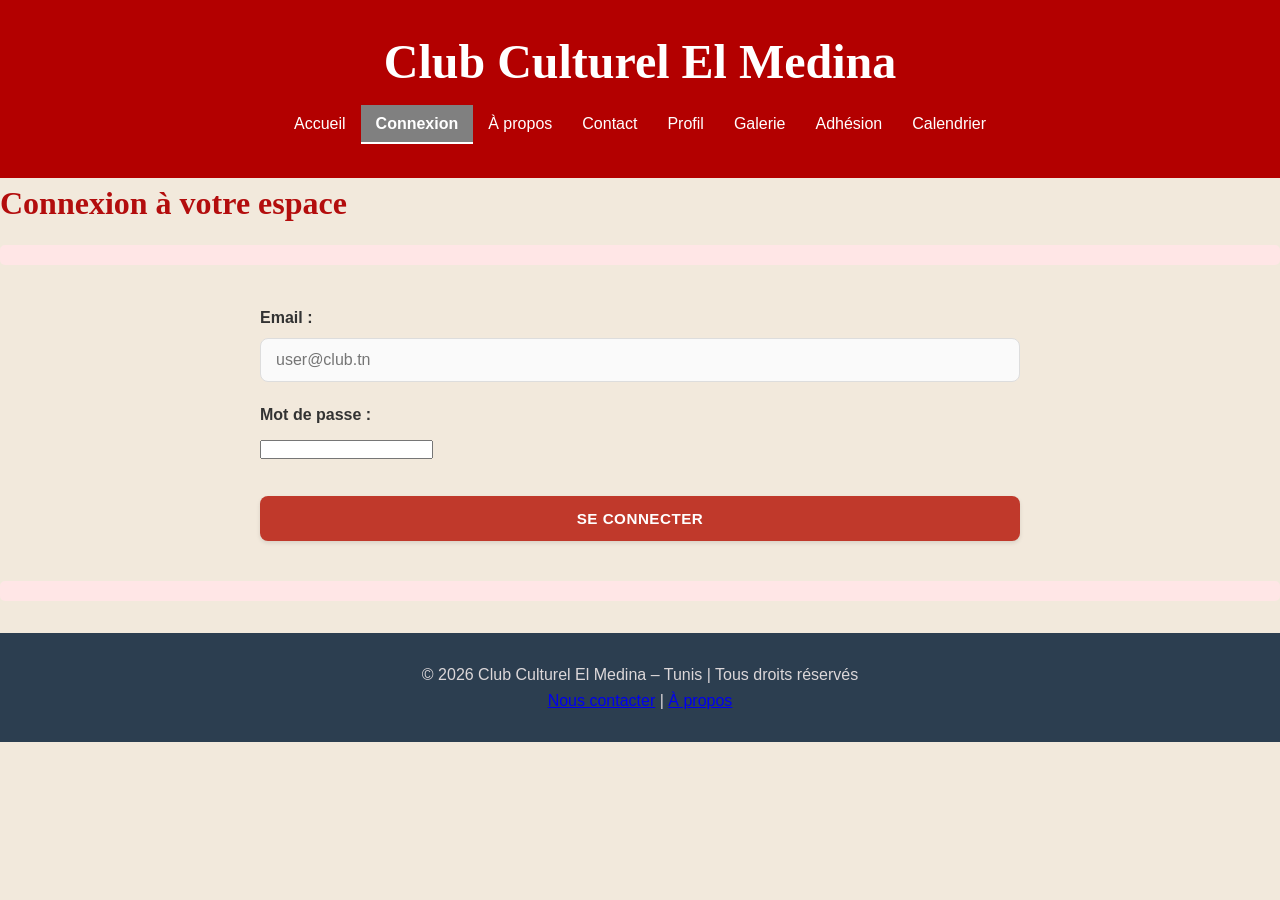
<file: index.html>
<!doctype html>
<html lang="fr">
  <head>
    <meta charset="utf-8" />
    <meta name="description" content=" Club Culturel El Medina (Tunis)" />
    <meta name="viewport" content="width=device-width, initial-scale=1.0" />
    <title>Connexion - Club Culturel El Medina (Tunis)</title>
    <link rel="stylesheet" href="css/style.css" />
  </head>

  <body class="theme-club">
    <header class="site-header">
      <div class="logo">
        <h1>Club Culturel El Medina</h1>
      </div>
      <input type="checkbox" id="menu-toggle" hidden />
      <label for="menu-toggle" class="burger">
        <span></span>
        <span></span>
        <span></span>
      </label>
      <nav class="main-nav" aria-label="Menu principal">
        <ul class="nav-list menu-desktop">
          <li><a href="home.html">Accueil</a></li>
          <li><a href="index.html" class="active">Connexion</a></li>
          <li><a href="about.html">À propos</a></li>
          <li><a href="contact.html">Contact</a></li>
          <li><a href="profile.html">Profil</a></li>
          <li><a href="galerie.html">Galerie</a></li>
          <li><a href="adhesion.html">Adhésion</a></li>
          <li><a href="calendrier.html">Calendrier</a></li>
        </ul>
        <div class="menu-mobile" hidden>
          <a href="home.html">Accueil</a>
          <a href="index.html">Connexion</a>
          <a href="about.html">À propos</a>
          <a href="contact.html">Contact</a>
          <a href="profile.html">Profil</a>
          <a href="galerie.html">Galerie</a>
          <a href="adhesion.html">Adhésion</a>
          <a href="calendrier.html">Calendrier</a>
        </div>
      </nav>
      <label for="menu-toggle" class="menu-overlay"></label>
    </header>

    <main>
      <h2>Connexion à votre espace</h2>
      <div id="error-message" class="error"></div>
      <form id="login-form" class="form-container">
        <div class="form-group">
          <label for="email">Email :</label>
          <input
            type="email"
            id="email"
            name="email"
            placeholder="user@club.tn"
            required
          />
        </div>

        <div class="form-group">
          <label for="password">Mot de passe :</label>
          <input type="password" id="password" name="password" required />
        </div>

        <button type="submit" class="btn btn-primary">Se connecter</button>
      </form>
      <div id="error-message" class="error"></div>
    </main>

    <footer class="site-footer">
      <p>© 2026 Club Culturel El Medina – Tunis | Tous droits réservés</p>
      <p>
        <a href="contact.html">Nous contacter</a> |
        <a href="about.html">À propos</a>
      </p>
    </footer>
    <script src="js/script.js"></script>
  </body>
</html>
</file>
<file: css/style.css>
* {
  margin: 0;
  padding: 0;
  box-sizing: border-box;
}

body {
  font-family: Arial, "Segoe UI", Tahoma, sans-serif;
  font-size: 16px;
  color: black;
  background-color: rgb(242, 233, 220);
  line-height: 1.6;
}

h1,
h2,
h3 {
  font-family: serif;
  margin-bottom: 15px;
}

h1 {
  font-size: 2.5em;
  color: white;
}

h2 {
  font-size: 2em;
  color: rgb(179, 13, 13);
}

h3 {
  font-size: 1.5em;
  color: rgb(241, 63, 63);
}

.site-header {
  background-color: #b30000;
  color: rgba(242, 234, 234, 0.893);
  padding: 1.5em 2rem;
  text-align: center;
  display: flex;
  flex-direction: column;
  align-items: center;
  position: relative;
}

.logo h1 {
  font-size: 3em;
  margin: 0;
}

.nav-list {
  display: flex;
  flex-wrap: nowrap;
  justify-content: center;
  padding: 10px;
  list-style: none;
}

.nav-list a {
  color: white;
  text-decoration: none;
  padding: 10px 15px;
}

.nav-list a:hover {
  background-color: transparent;
}

.active {
  background-color: gray;
  font-weight: bold;
  border-bottom: 2px solid white;
}

.burger {
  display: none;
  flex-direction: column;
  justify-content: space-around;
  width: 30px;
  height: 25px;
  cursor: pointer;
  z-index: 1001;
}

.burger span {
  width: 100%;
  height: 3px;
  background-color: white;
  border-radius: 10px;
  transition: all 0.3s ease-in-out;
}

.menu-mobile {
  display: none;
  flex-direction: column;
  background-color: #fbf8ec;
  position: absolute;
  top: 100%;
  left: 0;
  width: 100%;
  padding: 20px;
  z-index: 1000;
}

.menu-mobile a {
  color: black;
  text-decoration: none;
  padding: 15px 0;
  border-bottom: 2px solid transparent;
}
.menu-mobile a:hover {
  background-color: #fae9d5;
  border-bottom: 2px solid transparent;
  border-radius: 8px;
}

@media (max-width: 768px) {
  .nav-list {
    display: none;
  }

  .burger {
    display: flex;
    position: absolute;
    left: 20px;
    top: 50%;
    transform: translateY(-50%);
  }

  #menu-toggle:checked ~ .burger span:nth-child(1) {
    transform: translateY(8px) rotate(45deg);
  }

  #menu-toggle:checked ~ .burger span:nth-child(2) {
    opacity: 0;
  }

  #menu-toggle:checked ~ .burger span:nth-child(3) {
    transform: translateY(-8px) rotate(-45deg);
  }

  #menu-toggle:checked ~ .main-nav .menu-mobile {
    display: flex;
  }

  .site-header {
    padding: 15px 20px;
    flex-direction: row;
    justify-content: space-between;
    text-align: left;
  }

  .logo {
    margin-left: 50px;
  }

  .logo h1 {
    font-size: 1.8em;
  }

  /* Responsive pour grille d'événements */
  .grid-evenements {
    flex-direction: column;
    gap: 15px;
  }

  .card-event {
    flex: 1 1 300px;
    min-width: 90%;
    max-width: 350px;
    margin: 0 auto;
  }

  .card-event h3 {
    font-size: 1.2em; /* Réduire la taille des titres sur mobile */
  }

  /* Responsive pour galerie */
  .galerie-photos {
    flex-direction: column;
    gap: 15px;
  }

  .galerie-photos figure {
    min-width: 100%;
    max-width: 80%;
    margin: 0 auto;
  }

  .galerie-photos img {
    height: 200px;
  }
}

/* Tablette : carte event et galerie en largeur */
@media (min-width: 769px) and (max-width: 1024px) {
  .grid-evenements {
    flex-direction: row;
    justify-content: center;
    gap: 20px;
  }

  .card-event {
    flex: 1 1 calc(45% - 20px);
    min-width: 280px;
    max-width: calc(45% - 20px);
    margin: 0;
  }

  .galerie-photos {
    flex-direction: row;
    justify-content: center;
    gap: 20px;
  }

  .galerie-photos figure {
    flex: 1 1 calc(45% - 20px);
    min-width: 280px;
    max-width: calc(45% - 20px);
    margin: 0;
  }
}

/* Grille d'événements */
.grid-evenements {
  display: flex;
  flex-wrap: wrap;
  gap: 20px;
  padding: 20px;
  margin: 20px 0;
  justify-content: center;
  align-items: stretch;
}

.card-event {
  flex: 0 1 300px;
  min-width: 280px;
  border: 1px solid #ddd;
  border-radius: 10px;
  background-color: white;
  box-shadow: 0 4px 8px rgba(0, 0, 0, 0.1);
  transition: transform 0.3s;
  display: flex;
  flex-direction: column;
  min-height: 460px;
}

.card-event:hover {
  transform: translateY(-5px);
  box-shadow: 0 4px 12px rgba(0, 0, 0, 0.15);
}

.card-event img {
  width: 100%;
  height: 200px;
  object-fit: cover;
}

.card-event h3,
.card-event p {
  padding: 10px;
  margin: 0;
  color: crimson; /* Titres en couleur crimson */
}

.card-event a.btn {
  margin-top: auto; /* Aligne le bouton en bas de la carte */
  margin: 10px;
  align-self: stretch; /* Étend le bouton sur toute la largeur */
}

/* Galerie photos */
.galerie-photos {
  display: flex;
  flex-wrap: wrap;
  gap: 20px;
  padding: 20px;
  margin: 20px 0;
  justify-content: center;
}

.galerie-photos figure {
  flex: 0 1 30%;
  min-width: 280px;
  border: 1px solid #ddd;
  border-radius: 8px;
  overflow: hidden;
  background-color: white;
  box-shadow: 0 2px 8px rgba(0, 0, 0, 0.1);
  transition:
    transform 0.3s,
    box-shadow 0.3s;
}

.galerie-photos figure:hover {
  transform: translateY(-5px);
  box-shadow: 0 4px 12px rgba(0, 0, 0, 0.15);
}

.galerie-photos img {
  width: 100%;
  height: 200px;
  object-fit: cover;
  display: block;
}

.galerie-photos figcaption {
  padding: 15px;
  font-size: 0.95rem;
  font-weight: bold;
  color: #333;
  background: #fff;
  border-top: 1px solid #eee;
}

.event-image {
  display: block;
  width: 100%;
  max-width: 500px;
  height: auto;
  margin: 24px auto;
  border-radius: 18px;
  box-shadow: 0 14px 32px rgba(0, 0, 0, 0.14);
  border: 1px solid rgba(0, 0, 0, 0.08);
  object-fit: contain;
}

/* Responsive pour mobiles : réduire l'image et marges */
@media (max-width: 768px) {
  .event-image {
    max-width: 95%;
    margin: 16px auto;
    border-radius: 12px;
    box-shadow: 0 8px 16px rgba(0, 0, 0, 0.12);
  }
}

/* Responsive pour très petits écrans (smartphones) */
@media (max-width: 480px) {
  .event-image {
    max-width: 100%;
    padding: 0 10px;
    margin: 12px auto;
    border-radius: 10px;
  }
}

/* Conteneur pour le contenu de l'événement (description et boutons) */
.event-content {
  max-width: 760px;
  margin: 0 auto;
  padding: 20px;
  display: flex;
  flex-direction: column;
  gap: 15px;
}

/* Conteneur pour les boutons d'action */
.event-actions {
  display: flex;
  flex-direction: column;
  gap: 10px;
  margin-top: 10px;
}

.event-actions .btn {
  width: 100%;
  text-align: center;
}

/* Style pour les infos et description */
#event-infos,
#event-description {
  line-height: 1.8;
  color: #333;
  text-align: justify;
}

.infos {
  font-weight: 600;
  color: #b30000;
  font-size: 1.05em;
}

.site-footer {
  background-color: #2c3e50;
  color: rgba(242, 234, 234, 0.893);
  text-align: center;
  padding: 1.8em;
  margin-top: 2rem;
}

.btn {
  padding: 12px 24px;
  border-radius: 8px;
  cursor: pointer;
  transition: all 0.3s ease;
  text-decoration: none;
  display: inline-flex;
  align-items: center;
  justify-content: center;
  height: 45px;
  font-weight: 600;
  border: none;
  box-shadow: 0 2px 4px rgba(0, 0, 0, 0.1);
}

.btn:hover {
  box-shadow: 0 4px 8px rgba(0, 0, 0, 0.15);
  transform: translateY(-2px);
}

.btn:active {
  transform: translateY(0);
  box-shadow: 0 1px 2px rgba(0, 0, 0, 0.1);
}

.btn-primary {
  background-color: #c0392b;
  color: white;
}

.btn-primary:hover {
  background-color: #e74c3c;
  color: white;
}

.btn-primary:active {
  background-color: #a93226;
}

.btn-secondary {
  background-color: #95a5a6;
  color: white;
}

.btn-secondary:hover {
  background-color: #7f8c8d;
  color: white;
}

.btn-secondary:active {
  background-color: #6c7a7b;
}

/* Boutons sous les formulaires */
form .btn {
  margin-top: 15px;
  width: 100%;
  font-weight: 700;
  text-transform: uppercase;
  letter-spacing: 0.5px;
  font-size: 0.95rem;
}

form .btn + .btn {
  margin-top: 10px;
}

/* Call-to-action button centered below gallery */
.call-to-action {
  display: flex;
  justify-content: center;
  margin: 40px 0;
  padding: 20px;
}

/* Boutons sous les images (dans les galeries et cartes) */
.card-event .btn,
.galerie-photos + .btn,
.event-image + .btn {
  margin-top: 20px;
  display: block;
}

/* Boutons au sein des conteneurs flex */
.event-actions .btn {
  width: 100%;
  text-align: center;
}

/* Style particulier pour les boutons dans les sections d'actions */
.profile-actions .btn,
.action-buttons .btn {
  padding: 12px 20px;
  font-size: 0.95rem;
  min-width: 140px;
  transition: all 0.3s ease;
}

/* Affichage des messages d'erreur */
.error {
  color: #e74c3c;
  background-color: #ffe6e6;
  padding: 10px;
  border-radius: 5px;
  margin: 10px 0;
}
.success {
  color: #27ae60;
  background-color: #e8f8f0;
  padding: 12px;
  border-radius: 6px;
  margin: 15px 0;
  border: 1px solid #27ae60;
}

/* ============================================================
   STYLES SPECIFIQUES POUR LE FORMULAIRE D'ADHESION (PRO)
   ============================================================ */

/* Conteneur principal pour limiter la largeur sur PC */
.form-container {
  max-width: 800px;
  margin: 40px auto;
  padding: 0 20px;
}

/* Style de la "Carte" du formulaire */
#register-form {
  background-color: white;
  padding: 40px;
  border-radius: 15px;
  box-shadow: 0 10px 30px rgba(0, 0, 0, 0.1);
  border: 1px solid rgba(0, 0, 0, 0.05);
}

/* Styling des titres à l'intérieur du formulaire */
#register-form h2 {
  text-align: center;
  margin-top: 0;
  margin-bottom: 30px;
  border-bottom: 2px solid #b30000;
  display: inline-block;
  padding-bottom: 5px;
}

/* Organisation des groupes de champs (Fieldsets) */
fieldset {
  border: none;
  margin-bottom: 30px;
  padding: 0;
}

legend {
  font-weight: bold;
  font-size: 1.2rem;
  color: #2c3e50; /* Couleur sombre du footer pour le contraste */
  margin-bottom: 15px;
  display: block;
  width: 100%;
}

/* Layout des labels et inputs */
.form-group {
  margin-bottom: 20px;
}

label {
  display: block;
  font-weight: 600;
  margin-bottom: 8px;
  color: #333;
}

/* Amélioration des champs de saisie */
input[type="text"],
input[type="email"],
input[type="number"],
input[type="date"],
select,
textarea {
  width: 100%;
  padding: 12px 15px;
  border: 1.5px solid #ddd;
  border-radius: 8px;
  font-family: inherit;
  font-size: 1rem;
  transition: all 0.3s ease;
  background-color: #fafafa;
}

/* Effet interactif quand on clique dans un champ */
input:focus,
select:focus,
textarea:focus {
  outline: none;
  border-color: #b30000;
  background-color: white;
  box-shadow: 0 0 0 4px rgba(179, 0, 0, 0.1);
}

/* Ajustement pour le textarea */
textarea {
  resize: vertical;
  min-height: 120px;
}

/* Harmonisation du bouton avec tes classes existantes */
#register-form .btn.btn-primary {
  width: 100%;
  font-weight: bold;
  text-transform: uppercase;
  letter-spacing: 1px;
  margin-top: 10px;
  cursor: pointer;
}

/* Responsive : sur mobile, on réduit un peu le padding */
@media (max-width: 768px) {
  #register-form {
    padding: 25px 15px;
  }
}

/* Conteneur pour les boutons sous les formulaires */
.form-actions {
  display: flex;
  flex-direction: column;
  gap: 10px;
  margin-top: 20px;
}

.form-actions .btn {
  width: 100%;
}

.form-actions .btn + .btn {
  margin-top: 10px;
}

/* ============================================================
   STYLES POUR LA PAGE PROFIL (GRID SYSTEM)
   ============================================================ */

/* Grille des inscriptions avec système grid moderne */
.inscriptions-grid {
  display: grid;
  grid-template-columns: repeat(auto-fill, minmax(320px, 1fr));
  gap: 25px;
  padding: 30px 20px;
  margin: 30px 0;
  background-color: transparent;
}

/* Carte d'inscription - Design moderne et professionnel */
.card-inscription {
  background-color: white;
  border-radius: 12px;
  box-shadow: 0 2px 8px rgba(0, 0, 0, 0.08);
  transition: all 0.3s ease;
  overflow: hidden;
  display: flex;
  flex-direction: column;
  height: 100%;
}

/* Effet au survol de la carte */
.card-inscription:hover {
  box-shadow: 0 8px 16px rgba(0, 0, 0, 0.12);
  transform: translateY(-4px);
}

/* En-tête de la carte avec titre et numéro */
.card-header {
  background: linear-gradient(135deg, #b30000 0%, #8b0000 100%);
  color: white;
  padding: 20px;
  display: flex;
  justify-content: space-between;
  align-items: center;
}

.card-header h4 {
  margin: 0;
  font-size: 1.3em;
  color: white;
}

.card-index {
  background-color: rgba(255, 255, 255, 0.2);
  padding: 4px 12px;
  border-radius: 20px;
  font-size: 0.85em;
  font-weight: bold;
}

/* Corps de la carte */
.card-body {
  padding: 20px;
  flex-grow: 1;
  display: flex;
  flex-direction: column;
  gap: 12px;
}

/* Chaque champ dans la carte */
.card-field {
  display: grid;
  grid-template-columns: 120px 1fr;
  gap: 10px;
  padding: 8px 0;
  border-bottom: 1px solid #f0f0f0;
}

.card-field:last-child {
  border-bottom: none;
}

.card-field strong {
  color: #b30000;
  font-weight: 600;
  word-break: break-word;
}

.card-field span {
  color: #333;
  word-break: break-word;
}

/* Aucune inscription message */
.no-inscriptions {
  grid-column: 1 / -1;
  text-align: center;
  padding: 60px 20px;
  color: #999;
  font-size: 1.1em;
  background-color: white;
  border-radius: 12px;
  border: 2px dashed #ddd;
}

/* Section utilisateur */
.user-info {
  background-color: white;
  padding: 20px;
  border-radius: 12px;
  margin: 20px 0;
  box-shadow: 0 2px 8px rgba(0, 0, 0, 0.08);
  border-left: 4px solid #b30000;
}

.user-info p {
  margin: 0;
  font-size: 1em;
}

.user-info strong {
  color: #b30000;
}

/* Boutons d'action du profil */
.profile-actions {
  display: flex;
  justify-content: center;
  gap: 15px;
  padding: 30px 20px;
  margin-top: 20px;
}

.profile-actions .btn {
  width: auto;
  min-width: 150px;
}

/* Responsive pour tablettes (768px à 1024px) */
@media (max-width: 1024px) {
  .inscriptions-grid {
    grid-template-columns: repeat(auto-fill, minmax(280px, 1fr));
    gap: 20px;
    padding: 25px 15px;
  }

  .card-field {
    grid-template-columns: 110px 1fr;
  }
}

/* Responsive pour mobiles (moins de 768px) */
@media (max-width: 768px) {
  .inscriptions-grid {
    grid-template-columns: 1fr;
    gap: 15px;
    padding: 20px 10px;
  }

  .card-header {
    padding: 15px;
  }

  .card-header h4 {
    font-size: 1.1em;
  }

  .card-body {
    padding: 15px;
    gap: 10px;
  }

  .card-field {
    grid-template-columns: 100px 1fr;
    gap: 8px;
  }

  .card-field strong {
    font-size: 0.95em;
  }

  .card-field span {
    font-size: 0.95em;
  }

  .profile-actions {
    flex-direction: column;
    gap: 10px;
    padding: 20px 15px;
  }

  .profile-actions .btn {
    width: 100%;
  }

  .user-info {
    padding: 15px;
  }

  .no-inscriptions {
    padding: 40px 15px;
    font-size: 1em;
  }
}

/* ============================================================
   STYLES POUR LE TABLEAU DES ÉVÉNEMENTS (CALENDRIER)
   ============================================================ */

/* Conteneur du tableau pour gestion de l'overflow */
.table-container {
  width: 100%;
  padding: 0 20px;
  margin: 20px 0;
  overflow-x: auto;
  -webkit-overflow-scrolling: touch;
}

table {
  width: 100%;
  border-collapse: collapse;
  margin: 30px auto;
  background-color: white;
  border-radius: 12px;
  overflow: hidden;
  box-shadow: 0 4px 12px rgba(0, 0, 0, 0.1);
}

table caption {
  font-size: 1.3em;
  font-weight: bold;
  color: #b30000;
  padding: 20px;
  text-align: left;
  background-color: #fbf8ec;
}

/* En-tête du tableau */
thead {
  background: linear-gradient(135deg, #b30000 0%, #8b0000 100%);
}

th {
  color: white;
  padding: 16px;
  text-align: left;
  font-weight: 600;
  font-size: 1em;
  letter-spacing: 0.5px;
}

/* Corps du tableau */
td {
  padding: 16px;
  border-bottom: 1px solid #e0e0e0;
  color: #333;
  font-size: 0.95em;
}

/* Ligne du tableau au survol */
tbody tr {
  transition: all 0.3s ease;
}

tbody tr:hover {
  background-color: #fff8f0;
  box-shadow: 0 2px 8px rgba(179, 0, 0, 0.1);
  transform: scale(1.01);
}

tbody tr:last-child td {
  border-bottom: none;
}

/* Colonne "Détails" - centrage des boutons */
td:last-child {
  text-align: center;
}

/* Style des boutons dans le tableau */
table .btn {
  padding: 10px 18px;
  font-size: 0.9rem;
  min-width: 120px;
  border-radius: 8px;
  transition: all 0.3s ease;
  display: inline-block;
}

table .btn-primary {
  background-color: #b30000;
  color: white;
  text-decoration: none;
}

table .btn-primary:hover {
  background-color: #8b0000;
  box-shadow: 0 6px 16px rgba(179, 0, 0, 0.3);
  transform: translateY(-2px);
}

table .btn-primary:active {
  background-color: #700000;
  transform: translateY(0);
}

/* Responsive pour tablettes */
@media (max-width: 1024px) {
  table {
    font-size: 0.95em;
  }

  th,
  td {
    padding: 12px;
  }

  th {
    font-size: 0.95em;
  }
}

/* Responsive pour mobiles */
@media (max-width: 768px) {
  table {
    font-size: 0.85em;
    border-radius: 8px;
  }

  table caption {
    font-size: 1.1em;
    padding: 15px;
  }

  th,
  td {
    padding: 10px 8px;
  }

  th {
    font-size: 0.85em;
    white-space: nowrap;
  }

  /* Masquer colonne Lieu sur très petits écrans */
  @media (max-width: 480px) {
    th:nth-child(3),
    td:nth-child(3) {
      display: none;
    }

    table .btn {
      padding: 8px 12px;
      font-size: 0.8rem;
      min-width: 100px;
    }
  }
}

/* ============================================================
   STYLES POUR LA GRILLE DES MEMBRES (ABOUT PAGE)
   ============================================================ */

.members-section {
  padding: 40px 20px;
  margin: 40px 0;
}

.members-section h2 {
  text-align: center;
  margin-bottom: 40px;
  font-size: 2.2em;
}

/* Grille des cartes de membres */
.members-grid {
  display: grid;
  grid-template-columns: repeat(auto-fill, minmax(300px, 1fr));
  gap: 25px;
  padding: 20px;
  max-width: 1200px;
  margin: 0 auto;
}

/* Carte membre - Design professionnel */
.card-member {
  background-color: white;
  border: 2px solid #b30000;
  border-radius: 12px;
  box-shadow: 0 4px 12px rgba(0, 0, 0, 0.08);
  transition: all 0.3s ease;
  overflow: hidden;
  display: flex;
  flex-direction: column;
  text-align: center;
}

/* Effet au survol */
.card-member:hover {
  box-shadow: 0 8px 20px rgba(179, 0, 0, 0.15);
  transform: translateY(-5px);
  border-color: #8b0000;
}

/* En-tête de la carte avec icône */
.card-member-header {
  background: linear-gradient(135deg, #b30000 0%, #8b0000 100%);
  color: white;
  padding: 30px 20px;
  display: flex;
  flex-direction: column;
  align-items: center;
  gap: 15px;
}

.member-icon {
  font-size: 3em;
  line-height: 1;
}

.card-member-header h3 {
  margin: 0;
  font-size: 1.4em;
  color: white;
  word-wrap: break-word;
}

/* Corps de la carte */
.card-member-body {
  padding: 25px 20px;
  flex-grow: 1;
  display: flex;
  flex-direction: column;
  gap: 15px;
}

.member-bio {
  font-size: 0.95em;
  line-height: 1.6;
  color: #333;
  font-style: italic;
  margin: 0;
  min-height: 60px;
  display: flex;
  align-items: center;
  justify-content: center;
}

.member-date {
  margin: 0;
  font-size: 0.9em;
  color: #666;
  padding-top: 15px;
  border-top: 1px solid #f0f0f0;
}

.member-date strong {
  color: #b30000;
}

/* Message pour aucun membre */
.no-members {
  grid-column: 1 / -1;
  text-align: center;
  padding: 60px 20px;
  color: #999;
  font-size: 1.1em;
  background-color: white;
  border-radius: 12px;
  border: 2px dashed #ddd;
}

/* Responsive pour tablettes */
@media (max-width: 1024px) {
  .members-grid {
    grid-template-columns: repeat(auto-fill, minmax(280px, 1fr));
    gap: 20px;
    padding: 15px;
  }

  .card-member-header {
    padding: 25px 15px;
    gap: 10px;
  }

  .member-icon {
    font-size: 2.5em;
  }

  .card-member-header h3 {
    font-size: 1.2em;
  }
}

/* Responsive pour mobiles */
@media (max-width: 768px) {
  .members-section {
    padding: 20px 10px;
    margin: 20px 0;
  }

  .members-section h2 {
    font-size: 1.8em;
    margin-bottom: 25px;
  }

  .members-grid {
    grid-template-columns: 1fr;
    gap: 15px;
    padding: 10px;
  }

  .card-member {
    border: 2px solid #b30000;
  }

  .card-member-header {
    padding: 20px 15px;
    gap: 12px;
  }

  .member-icon {
    font-size: 2.2em;
  }

  .card-member-header h3 {
    font-size: 1.1em;
  }

  .card-member-body {
    padding: 20px 15px;
    gap: 12px;
  }

  .member-bio {
    font-size: 0.9em;
    min-height: 50px;
  }

  .member-date {
    font-size: 0.85em;
    padding-top: 10px;
  }

  .no-members {
    padding: 40px 15px;
    font-size: 1em;
  }
}

/* Styles pour les boutons d'action des cartes membres */
.card-member-actions {
  display: flex;
  gap: 10px;
  margin-top: 15px;
  justify-content: center;
}

.card-member-actions .btn {
  flex: 1;
  padding: 10px 15px;
  font-size: 0.9rem;
  border: none;
  border-radius: 6px;
  cursor: pointer;
  transition: all 0.3s ease;
  font-weight: 600;
  display: inline-flex;
  align-items: center;
  justify-content: center;
  height: auto;
  min-height: 40px;
}

.btn-edit {
  background-color: #3498db;
  color: white;
}

.btn-edit:hover {
  background-color: #2980b9;
  box-shadow: 0 4px 8px rgba(52, 152, 219, 0.3);
  transform: translateY(-2px);
}

.btn-edit:active {
  background-color: #1f618d;
  transform: translateY(0);
}

.btn-delete {
  background-color: #e74c3c;
  color: white;
}

.btn-delete:hover {
  background-color: #c0392b;
  box-shadow: 0 4px 8px rgba(231, 76, 60, 0.3);
  transform: translateY(-2px);
}

.btn-delete:active {
  background-color: #a93226;
  transform: translateY(0);
}

/* Responsive pour les boutons sur mobiles */
@media (max-width: 768px) {
  .card-member-actions {
    gap: 8px;
    margin-top: 12px;
  }

  .card-member-actions .btn {
    padding: 8px 12px;
    font-size: 0.85rem;
    min-height: 36px;
  }
}

/* ============================================================
   STYLES POUR LA PAGE ABOUT - DESIGN PROFESSIONNEL
   ============================================================ */

/* Main container */
.about-main {
  background-color: #f9f7f4;
}

/* ---- SECTION HÉRO ---- */
.hero-section {
  background: linear-gradient(135deg, #b30000 0%, #8b0000 100%);
  color: white;
  padding: 80px 20px;
  text-align: center;
  box-shadow: 0 4px 12px rgba(0, 0, 0, 0.15);
}

.hero-content {
  max-width: 800px;
  margin: 0 auto;
}

.hero-title {
  font-size: 3.5em;
  font-family: "Segoe UI", "Roboto", Arial, sans-serif;
  margin-bottom: 20px;
  font-weight: 700;
  letter-spacing: -1px;
}

.hero-subtitle {
  font-size: 1.5em;
  margin-bottom: 20px;
  font-weight: 300;
  opacity: 0.95;
  font-family: "Segoe UI", "Roboto", Arial, sans-serif;
}

.hero-description {
  font-size: 1.1em;
  line-height: 1.8;
  opacity: 0.9;
  font-family: "Segoe UI", "Roboto", Arial, sans-serif;
}

/* ---- SECTION HISTOIRE ---- */
.about-section {
  padding: 60px 20px;
  max-width: 1200px;
  margin: 0 auto;
}

.about-container {
  display: grid;
  grid-template-columns: 1fr 1fr;
  gap: 50px;
  align-items: center;
}

.about-text h2 {
  font-family: "Segoe UI", "Roboto", Arial, sans-serif;
  color: #b30000;
  font-size: 2.2em;
  margin-bottom: 25px;
  font-weight: 700;
}

.about-text p {
  font-family: "Segoe UI", "Roboto", Arial, sans-serif;
  color: #333;
  font-size: 1.05em;
  line-height: 1.8;
  margin-bottom: 20px;
  text-align: justify;
}

.about-image {
  display: flex;
  justify-content: center;
}

.about-img {
  max-width: 100%;
  height: auto;
  border-radius: 15px;
  box-shadow: 0 10px 30px rgba(179, 0, 0, 0.2);
  transition: all 0.3s ease;
}

.about-img:hover {
  box-shadow: 0 15px 40px rgba(179, 0, 0, 0.25);
  transform: translateY(-5px);
}

/* ---- SECTION COMMUNAUTÉ ---- */
.community-section {
  padding: 60px 20px;
  background-color: white;
  border-top: 1px solid #e0e0e0;
  border-bottom: 1px solid #e0e0e0;
}

.community-header {
  text-align: center;
  margin-bottom: 50px;
  max-width: 800px;
  margin-left: auto;
  margin-right: auto;
}

.community-header h2 {
  font-family: "Segoe UI", "Roboto", Arial, sans-serif;
  color: #b30000;
  font-size: 2.5em;
  margin-bottom: 15px;
  font-weight: 700;
}

.community-subtitle {
  font-family: "Segoe UI", "Roboto", Arial, sans-serif;
  color: #666;
  font-size: 1.2em;
  font-weight: 300;
}

/* Grille des membres améliorée */
.members-grid {
  display: grid;
  grid-template-columns: repeat(auto-fill, minmax(300px, 1fr));
  gap: 30px;
  padding: 20px;
  max-width: 1200px;
  margin: 0 auto;
}

/* Responsive: Tablettes */
@media (max-width: 1024px) {
  .hero-title {
    font-size: 2.8em;
  }

  .hero-subtitle {
    font-size: 1.3em;
  }

  .hero-section {
    padding: 60px 20px;
  }

  .about-container {
    grid-template-columns: 1fr;
    gap: 40px;
  }

  .about-section {
    padding: 40px 20px;
  }

  .about-text h2 {
    font-size: 2em;
  }

  .community-section {
    padding: 40px 20px;
  }

  .community-header h2 {
    font-size: 2.2em;
  }
}

/* Responsive: Mobiles */
@media (max-width: 768px) {
  .hero-title {
    font-size: 2.2em;
  }

  .hero-subtitle {
    font-size: 1.1em;
  }

  .hero-description {
    font-size: 1em;
  }

  .hero-section {
    padding: 50px 15px;
  }

  .about-section {
    padding: 30px 15px;
  }

  .about-container {
    gap: 30px;
  }

  .about-text h2 {
    font-size: 1.7em;
    margin-bottom: 20px;
  }

  .about-text p {
    font-size: 1em;
    text-align: left;
    margin-bottom: 15px;
  }

  .community-section {
    padding: 30px 15px;
  }

  .community-header h2 {
    font-size: 1.8em;
    margin-bottom: 10px;
  }

  .community-subtitle {
    font-size: 1.05em;
  }

  .members-grid {
    grid-template-columns: 1fr;
    gap: 20px;
    padding: 10px;
  }
}

/* Responsive: Très petits écrans */
@media (max-width: 480px) {
  .hero-title {
    font-size: 1.8em;
  }

  .hero-subtitle {
    font-size: 1em;
  }

  .hero-description {
    font-size: 0.95em;
  }

  .about-text p {
    font-size: 0.95em;
    line-height: 1.6;
  }
}
.members-grid {
  display: grid;
  grid-template-columns: repeat(auto-fill, minmax(200px, 1fr));
  gap: 20px;
  padding: 20px 0;
}

.member-card {
  background: white;
  border-radius: 10px;
  padding: 20px;
  text-align: center;
  box-shadow: 0 4px 8px rgba(0, 0, 0, 0.1);
  border-top: 3px solid #b30000; /* Le rouge de ton club */
  transition: transform 0.3s;
}

.member-card:hover {
  transform: translateY(-5px);
}

.member-icon {
  font-size: 40px;
  margin-bottom: 10px;
}

.member-card h4 {
  margin: 10px 0 5px 0;
  color: #333;
  text-transform: capitalize;
}

.member-role {
  color: #b30000;
  font-size: 0.9em;
  font-weight: bold;
  margin-bottom: 10px;
}

.member-date {
  font-size: 0.8em;
  color: #888;
}
.member-actions {
  margin-top: 15px;
  display: flex;
  gap: 10px;
  justify-content: center;
}

.btn-modifier {
  background-color: #3498db;
  color: white;
  border: none;
  padding: 5px 12px;
  border-radius: 4px;
  cursor: pointer;
}

.btn-supprimer {
  background-color: #e74c3c;
  color: white;
  border: none;
  padding: 5px 12px;
  border-radius: 4px;
  cursor: pointer;
}

.btn-modifier:hover {
  background-color: #2980b9;
}
.btn-supprimer:hover {
  background-color: #c0392b;
}
/* Container principal de la section À Propos */
.about-intro {
  display: flex;
  align-items: center; /* Centre verticalement le texte et l'image */
  justify-content: space-between;
  gap: 40px; /* Espace entre le texte et l'image */
  padding: 60px 5%;
  border-radius: 20px;
  box-shadow: 0 10px 30px rgba(0, 0, 0, 0.05);
  margin: 40px auto;
  max-width: 1100px;
}

/* Texte à l'intérieur */
.about-intro .intro {
  flex: 1; /* Prend l'espace disponible */
  font-size: 1.15rem;
  line-height: 1.8;
  color: #444;
  text-align: justify;
  margin: 0;
}

/* Titre h2 spécifique à la section */
.about-intro h2 {
  color: #b30000;
  font-size: 2.2rem;
  margin-bottom: 20px;
  position: relative;
}

/* Effet design sur l'image */
.about-intro img {
  flex: 1;
  max-width: 450px; /* Empêche l'image d'être trop géante */
  height: auto;
  border-radius: 15px;
  box-shadow: 15px 15px 0px #fce4e4; /* Ombre pleine style moderne */
  transition: transform 0.3s ease;
}

.about-intro img:hover {
  transform: scale(1.03); /* Petit zoom au survol */
}

/* --- RESPONSIVE (MOBILE) --- */
@media (max-width: 768px) {
  .about-intro {
    flex-direction: column; /* Empile le texte et l'image sur mobile */
    text-align: center;
    padding: 30px 20px;
  }

  .about-intro img {
    max-width: 100%;
    box-shadow: 10px 10px 0px #fce4e4;
  }
}
</file>
